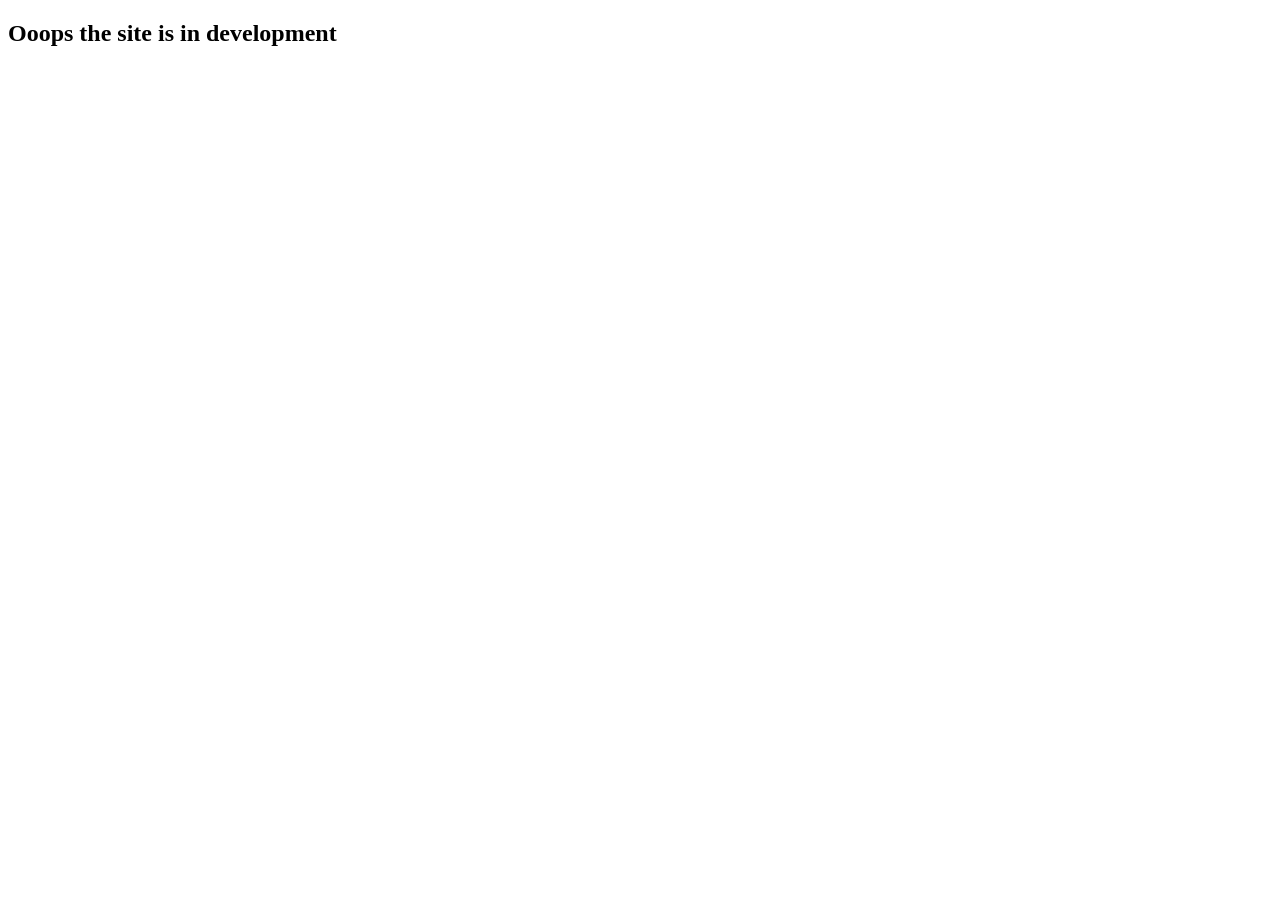
<file: dashboard.html>
<!DOCTYPE html>
<html lang="en">
<head>
    <meta charset="UTF-8">
    <meta name="viewport" content="width=device-width, initial-scale=1.0">
    <title>Document</title>
</head>
<body>
    <h2>Ooops the site is in development</h2>
</body>
</html>
</file>
